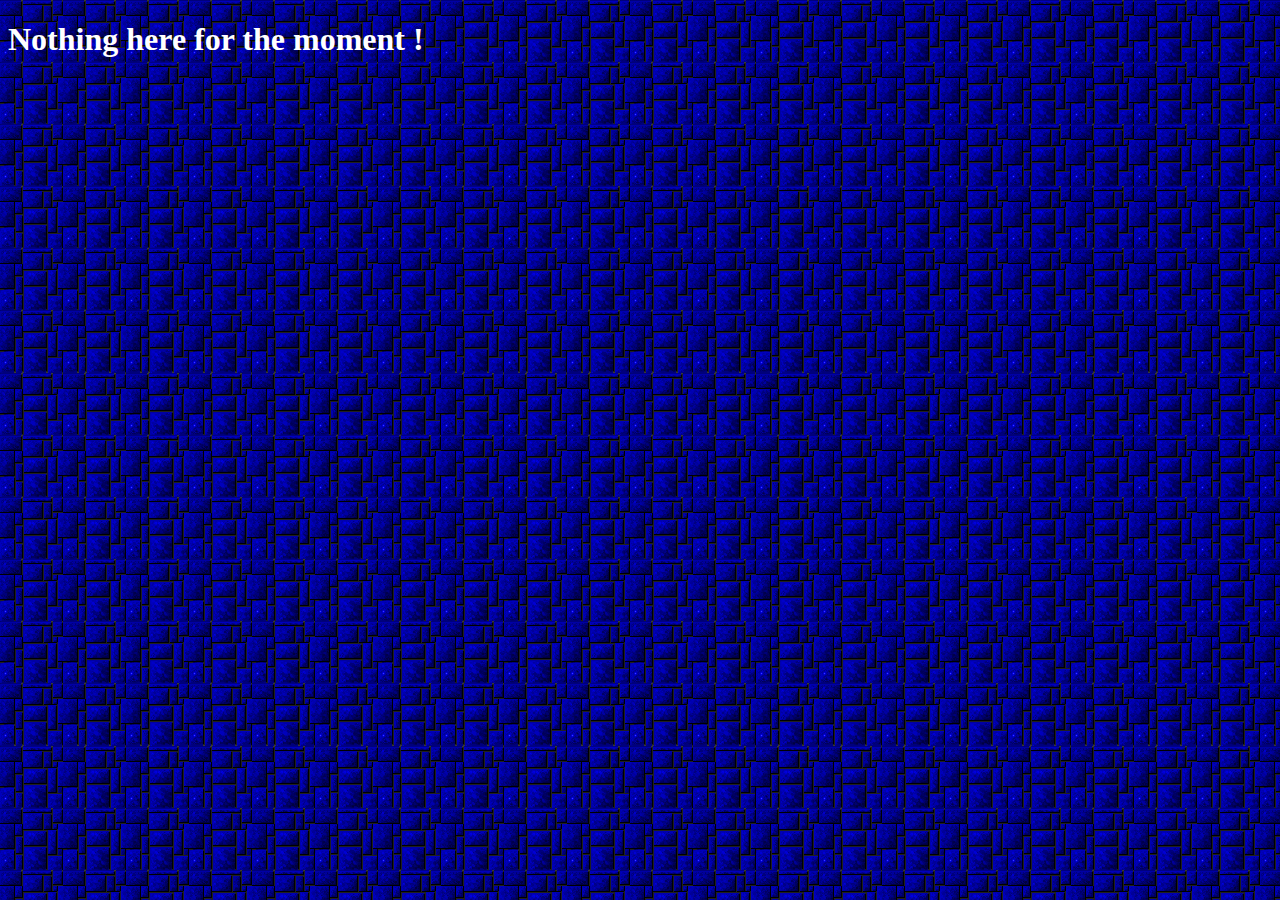
<file: ascii.htm>
<!DOCTYPE html>
<html>
    <head>
        <meta charset="utf-8" />
        <link rel="stylesheet" href="style.css" />
        <title>ASCII art</title>
    </head>
    <body bgcolor="#080436" text="ffffff">
    <h1> Nothing here for the moment ! </h1>
    </body>
</html>
</file>
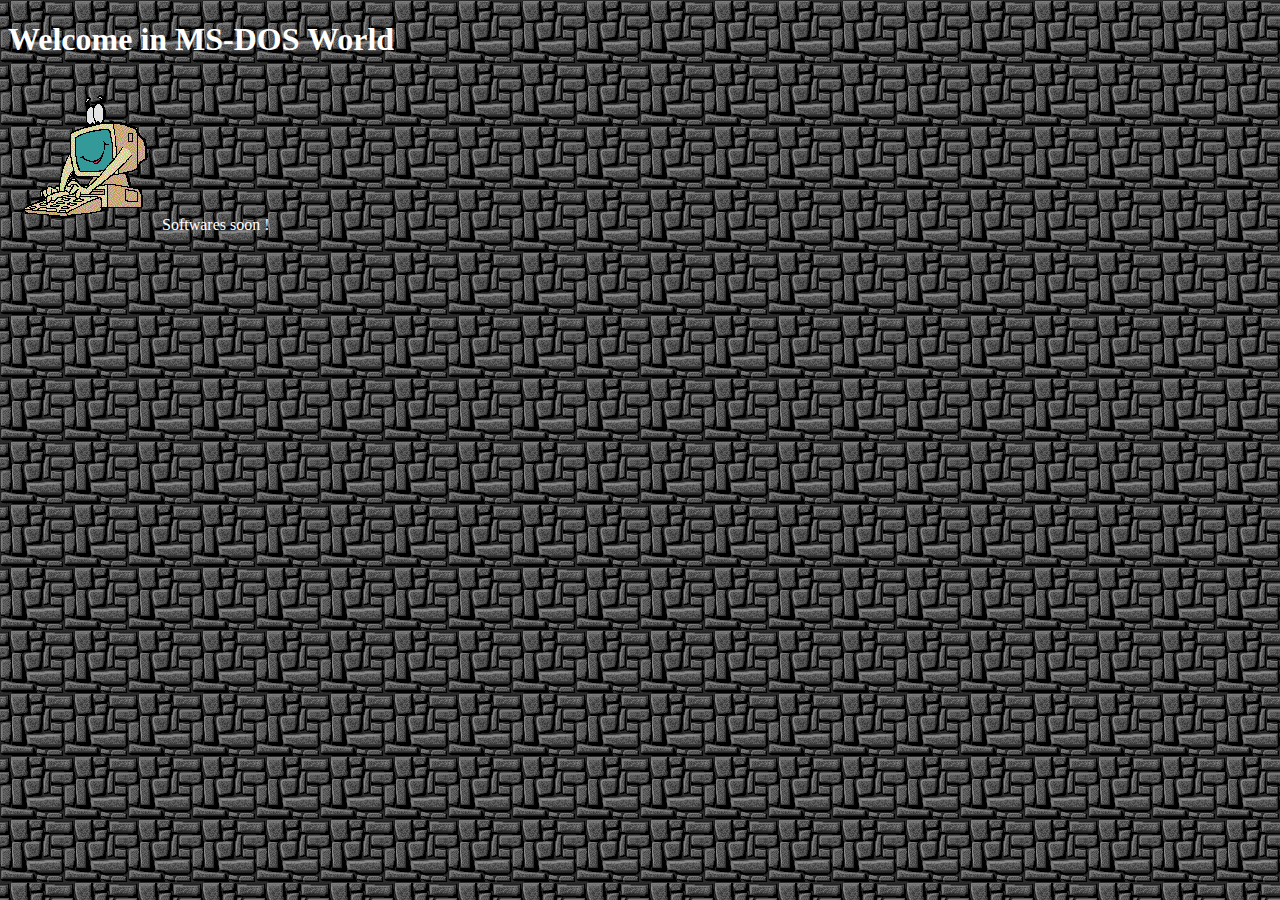
<file: msdosw.htm>
<!DOCTYPE html>
<html>
    <head>
        <meta charset="utf-8" />
        <link rel="stylesheet" href="style2.css" />
        <title>ASCII art</title>
    </head>
    <body bgcolor="#080436" text="ffffff">
    <h1> Welcome in MS-DOS World </h1>
    <img src="pictures/TypingComputer.gif">
    
    Softwares soon !
    </body>
</html>
</file>
<file: style.css>
body 
{
  background-image: url("pictures/wall.png");
}
</file>
<file: style2.css>
body 
{
  background-image: url("pictures/wall2.png");
}
</file>
